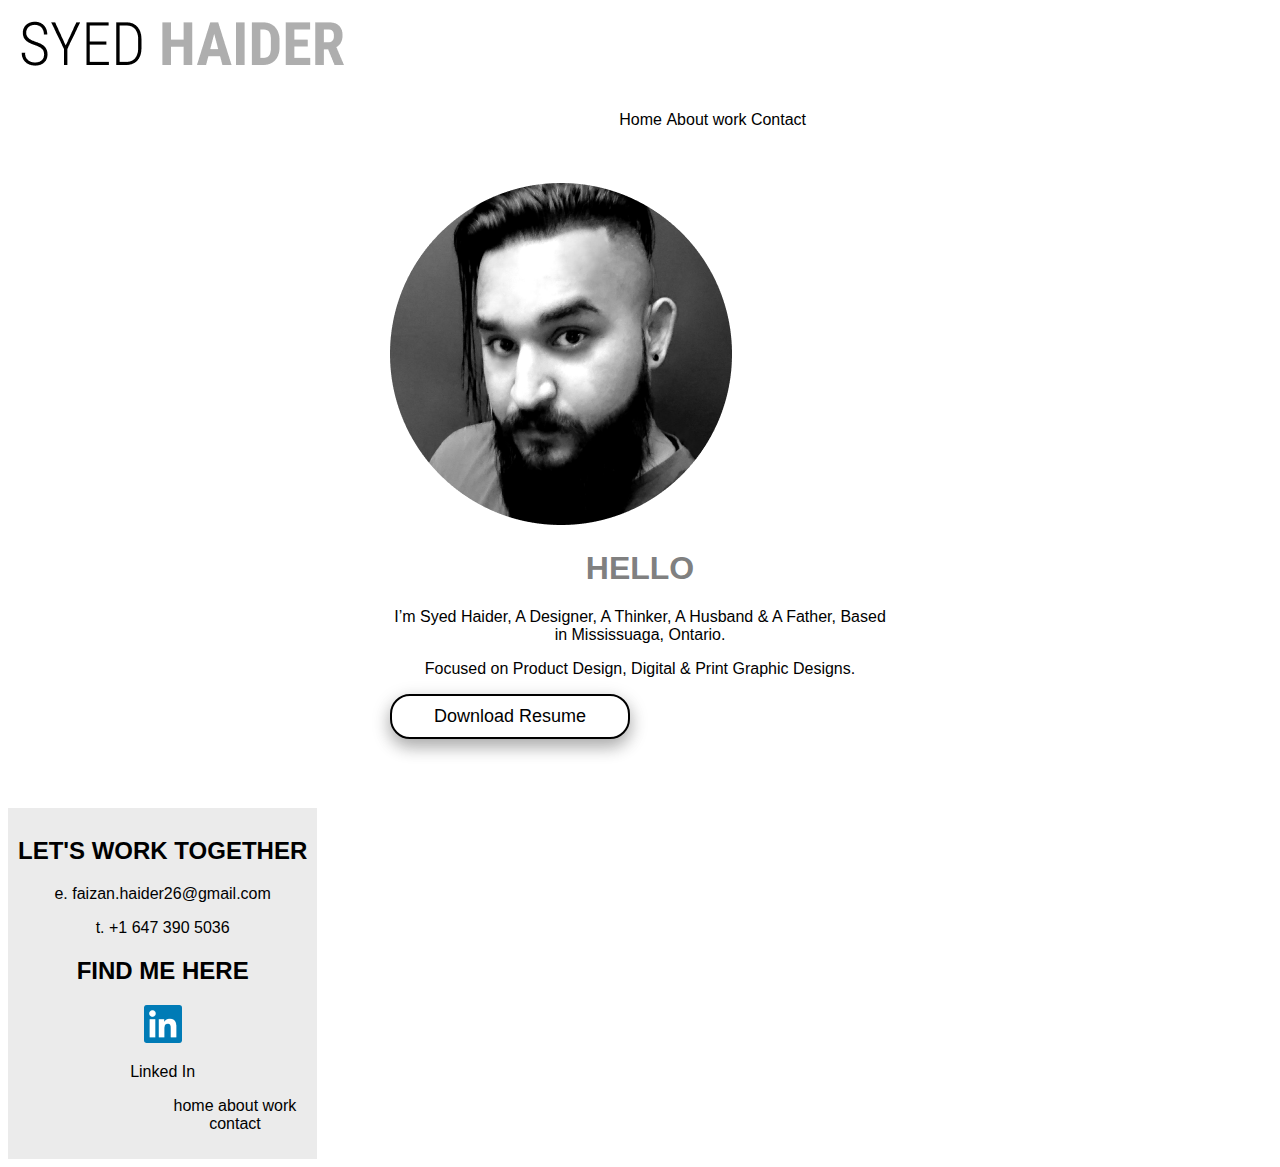
<file: index.html>
<!DOCTYPE html>
<html>
    <title></title>
    <link  rel="stylesheet" href="CSS\style.css">
    <style>
        body {font-family: "Lato", sans-serif}
        </style>
<body>

    <header class="nav">
        <div class="inline-block, logo">
            <img src="Images\SYED HAIDER.png" alt="">
        </div>
        <nav class="inline-block">
                <ul>
                    <li class="inline-block">Home</li>
                    <li class="inline-block">About</li>
                    <li class="inline-block">work</li>
                    <li class="inline-block">Contact</li>
                </ul>
            </nav>

        <section class="heroImg">
            <div class="content">
                <img src="Images/Mask Group.png" alt="">
                <h1>HELLO</h1>
                <p>I’m Syed Haider, A Designer, A Thinker, A Husband & A Father,
                    Based in Mississuaga, Ontario.</p>
                <p>Focused on Product Design, Digital & Print Graphic Designs.</p>
                <button class="DL">Download Resume</button>
            </div>
        </section>

        <footer class="inline-block">
            <div>
                <h2>LET'S WORK TOGETHER</h2>
                <p>e. faizan.haider26@gmail.com</p>
                <p>t. +1 647 390 5036</p>
            </div>
            <div>
                <h2>FIND ME HERE</h2>
                <img src="Images\pngegg (80) 1.png">
                <p>Linked In</p>
            </div>
            <Ul>
                <li class="inline-block">home</li>
                <li class="inline-block">about</li>
                <li class="inline-block">work</li>
                <li class="inline-block">contact</li>
            </Ul>
        </footer>
    </header>
</body>
</html>
</file>
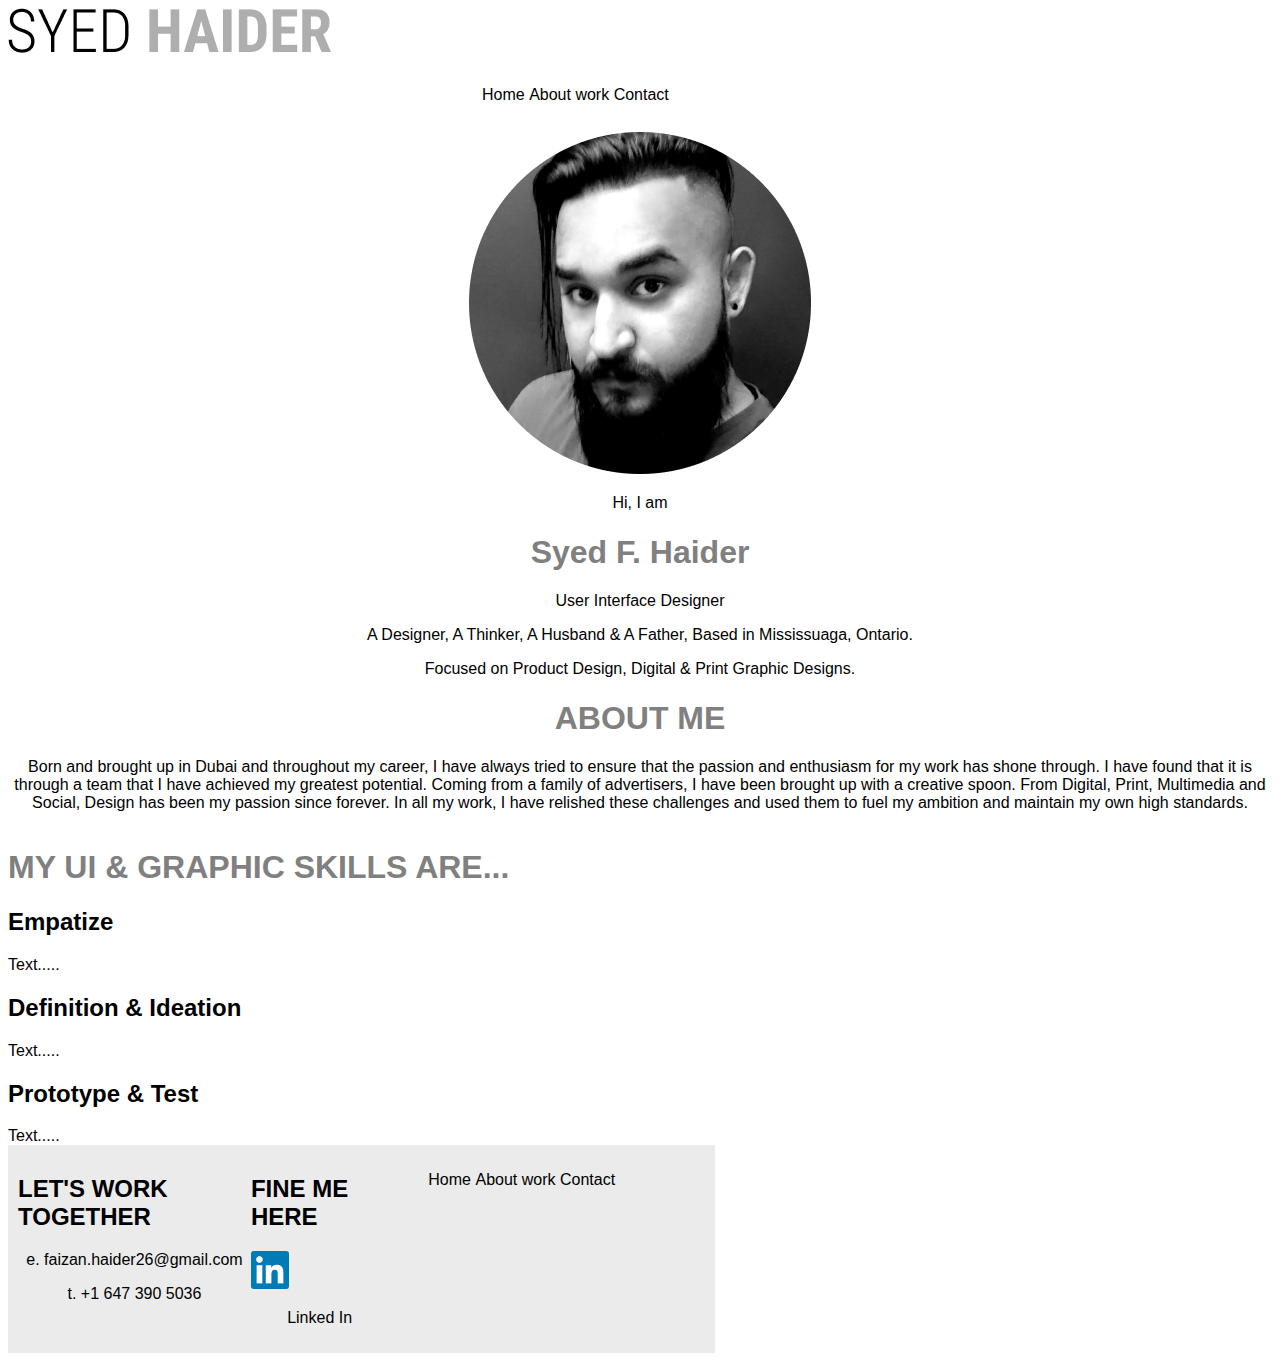
<file: about.html>
<!DOCTYPE html>
<html>
<link  rel="stylesheet" href="CSS\style.css">
<style> body {font-family: "Lato", sans-serif}
</style>
<title></title>
<body>

    <header nav>
        <div inline-block logo>
            <img src="Images\SYED HAIDER.png" alt="">
        </div>
        <nav inline-block>
                <ul>
                        <li class="inline-block">Home</li>
                        <li class="inline-block">About</li>
                        <li class="inline-block">work</li>
                        <li class="inline-block">Contact</li>
                    </ul>
            </nav>

        <section>
            <div class="main">
                <img src="Images/Mask Group.png" alt="">
                <p>Hi, I am</p>
                <h1>Syed F. Haider</h1>
                <p>User Interface Designer</p>
                <p>A Designer, A Thinker, A Husband & A Father, Based in Mississuaga, Ontario.</p>
                <p>Focused on Product Design, Digital & Print Graphic Designs.</p>
            </div>
            <div class="about">
                <h1>ABOUT ME</h1>
                <div></div>
                <p>Born and brought up in Dubai and throughout my career, I have always tried to ensure that the passion and enthusiasm for my work has shone through. I have found that it is through a team that I have achieved my greatest potential. Coming from a family of advertisers, I have been brought up with a creative spoon.

                From Digital, Print, Multimedia and Social, Design has been my passion since forever. In all my work, I have relished these challenges and used them to fuel my ambition and maintain my own high standards.</p>
            </div>
            <div class="skills">
                <h1>MY UI & GRAPHIC SKILLS ARE...</h1>
                <div>
                    <h2>Empatize</h2>
                    <p2>Text.....</p2>
                </div>
                <div>
                    <h2>Definition & Ideation</h2>
                    <p2>Text.....</p2>
                </div>
                <div>
                    <h2>Prototype & Test</h2>
                    <p2>Text.....</p2>
                </div>
            </div>
        </section>

        <footer>
            <div>
                <h2>LET'S WORK TOGETHER</h2>
                <p>e. faizan.haider26@gmail.com</p>
                <p>t. +1 647 390 5036</p>
            </div>
            <div>
                <h2>FINE ME HERE</h2>
                <img src="Images\pngegg (80) 1.png">
                <p>Linked In</p>
            </div>
            <ul>
                <li class="inline-block">Home</li>
                <li class="inline-block">About</li>
                <li class="inline-block">work</li>
                <li class="inline-block">Contact</li>
            </ul>
        </footer>
    </header>
</body>
</html>
</file>
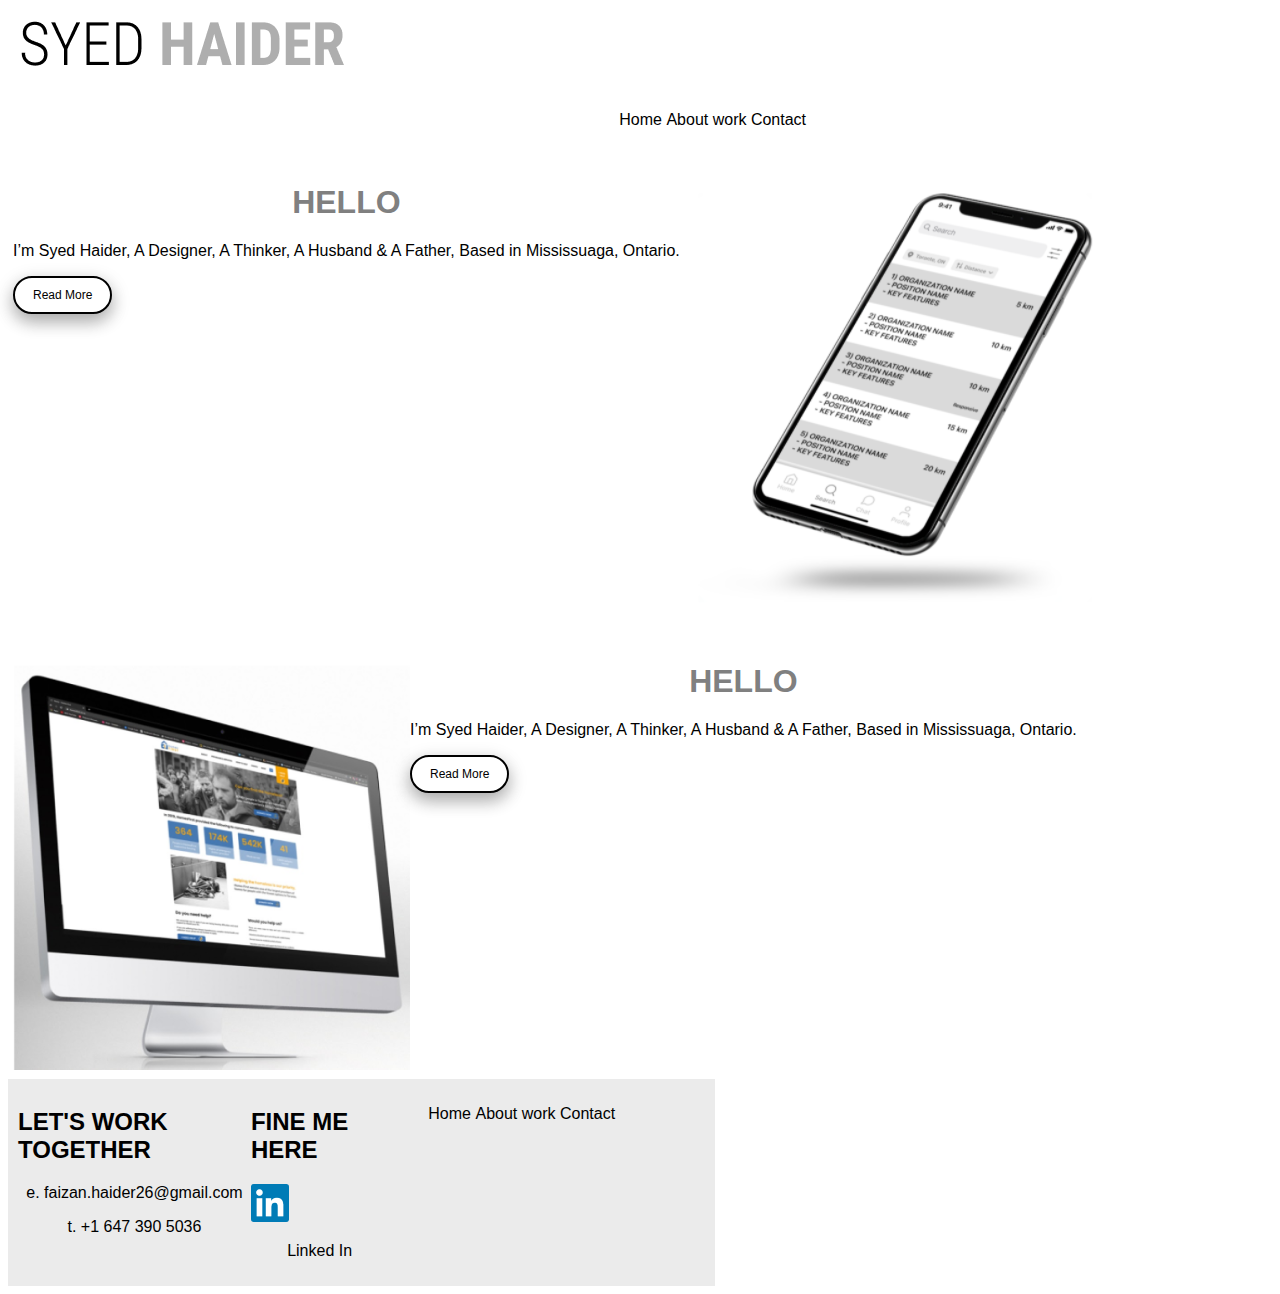
<file: work.html>
<!DOCTYPE html>
<html>
<link  rel="stylesheet" href="CSS\style.css">
<style>body {font-family: "Lato", sans-serif}
</style>
    <title></title>
<body>

    <header class="nav">
        <div class="inline-block, logo">
            <img src="Images\SYED HAIDER.png" alt="">
        </div>
        <nav class="inline-block">
                <ul>
                    <li class="inline-block">Home</li>
                    <li class="inline-block">About</li>
                    <li class="inline-block">work</li>
                    <li class="inline-block">Contact</li>
                </ul>
            </nav>

        <section>
            <div class="projects">
                <div>
                    <h1>HELLO</h1>
                    <p>I’m Syed Haider, A Designer, A Thinker, A Husband & A Father,
                    Based in Mississuaga, Ontario.</p>
                    <button class="DL2">Read More</button>
                </div>
                <div>
                    <img src="Images\image 3.png" alt="">
                </div>    
            </div>
            <div class="projects">
                <div>
                    <img src="Images\image 4.png" alt="">
                </div>
            <div>
                    <h1>HELLO</h1>
                    <p>I’m Syed Haider, A Designer, A Thinker, A Husband & A Father,
                    Based in Mississuaga, Ontario.</p>
                    <button class="DL2">Read More</button>
                </div>  
            </div>
        </section>

        <footer>
            <div>
                <h2>LET'S WORK TOGETHER</h2>
                <p>e. faizan.haider26@gmail.com</p>
                <p>t. +1 647 390 5036</p>
            </div>
            <div>
                <h2>FINE ME HERE</h2>
                <img src="Images\pngegg (80) 1.png">
                <p>Linked In</p>
            </div>
            <ul>
                <li class="inline-block">Home</li>
                <li class="inline-block">About</li>
                <li class="inline-block">work</li>
                <li class="inline-block">Contact</li>
            </ul>
        </footer>
    </header>
</body>
</html>
</file>
